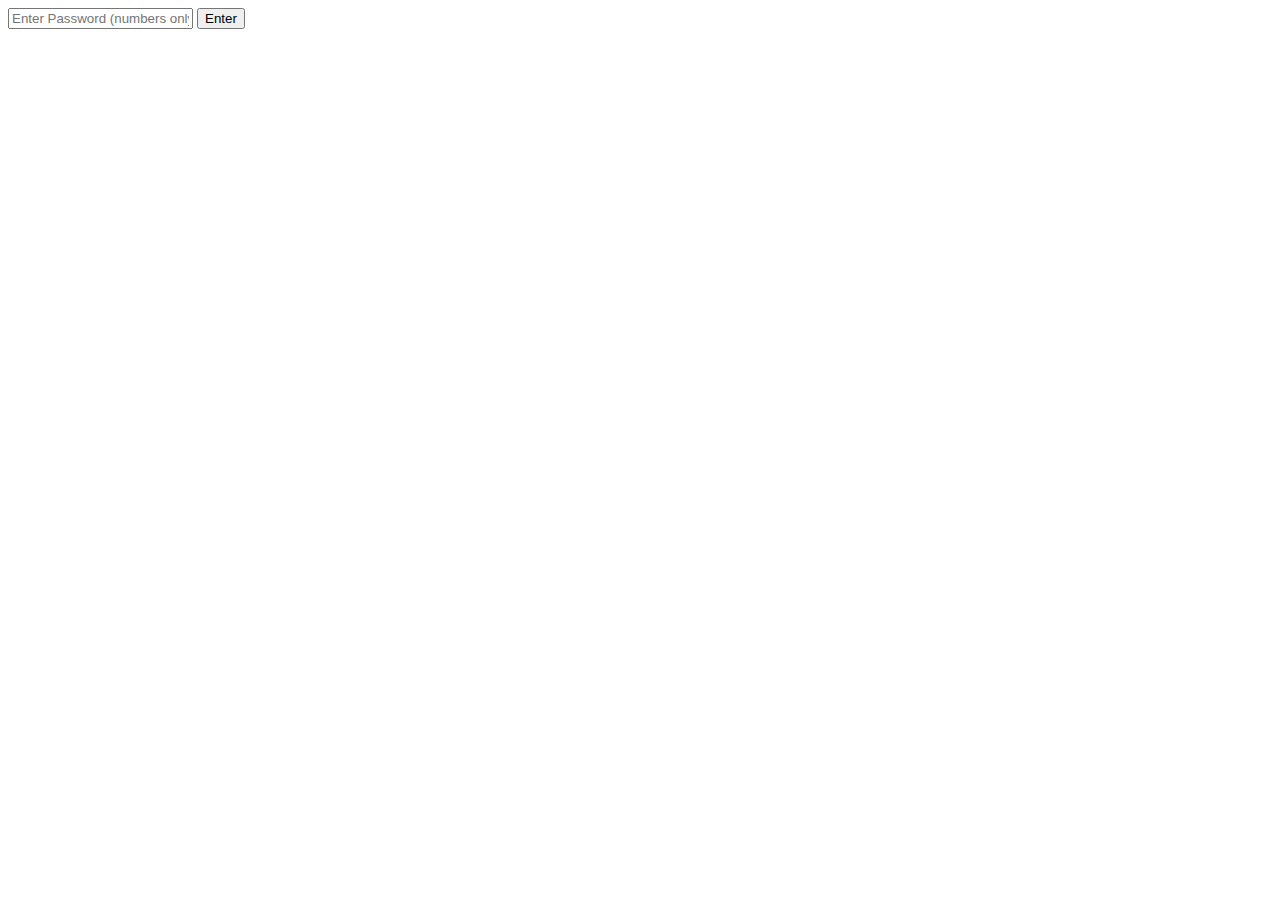
<file: index.html>
<!DOCTYPE html>
<html lang="en">

<head>
    <meta charset="UTF-8">
    <meta name="viewport" content="width=device-width, initial-scale=1.0">
</head>

<link rel="stylesheet" href="">
<script src=""> </script>

    <input id="passnumber" placeholder="Enter Password (numbers only)">

    <button onclick="Password()">Enter</button>

<script src="../JS/index.js"> </script>

</html>
</file>
